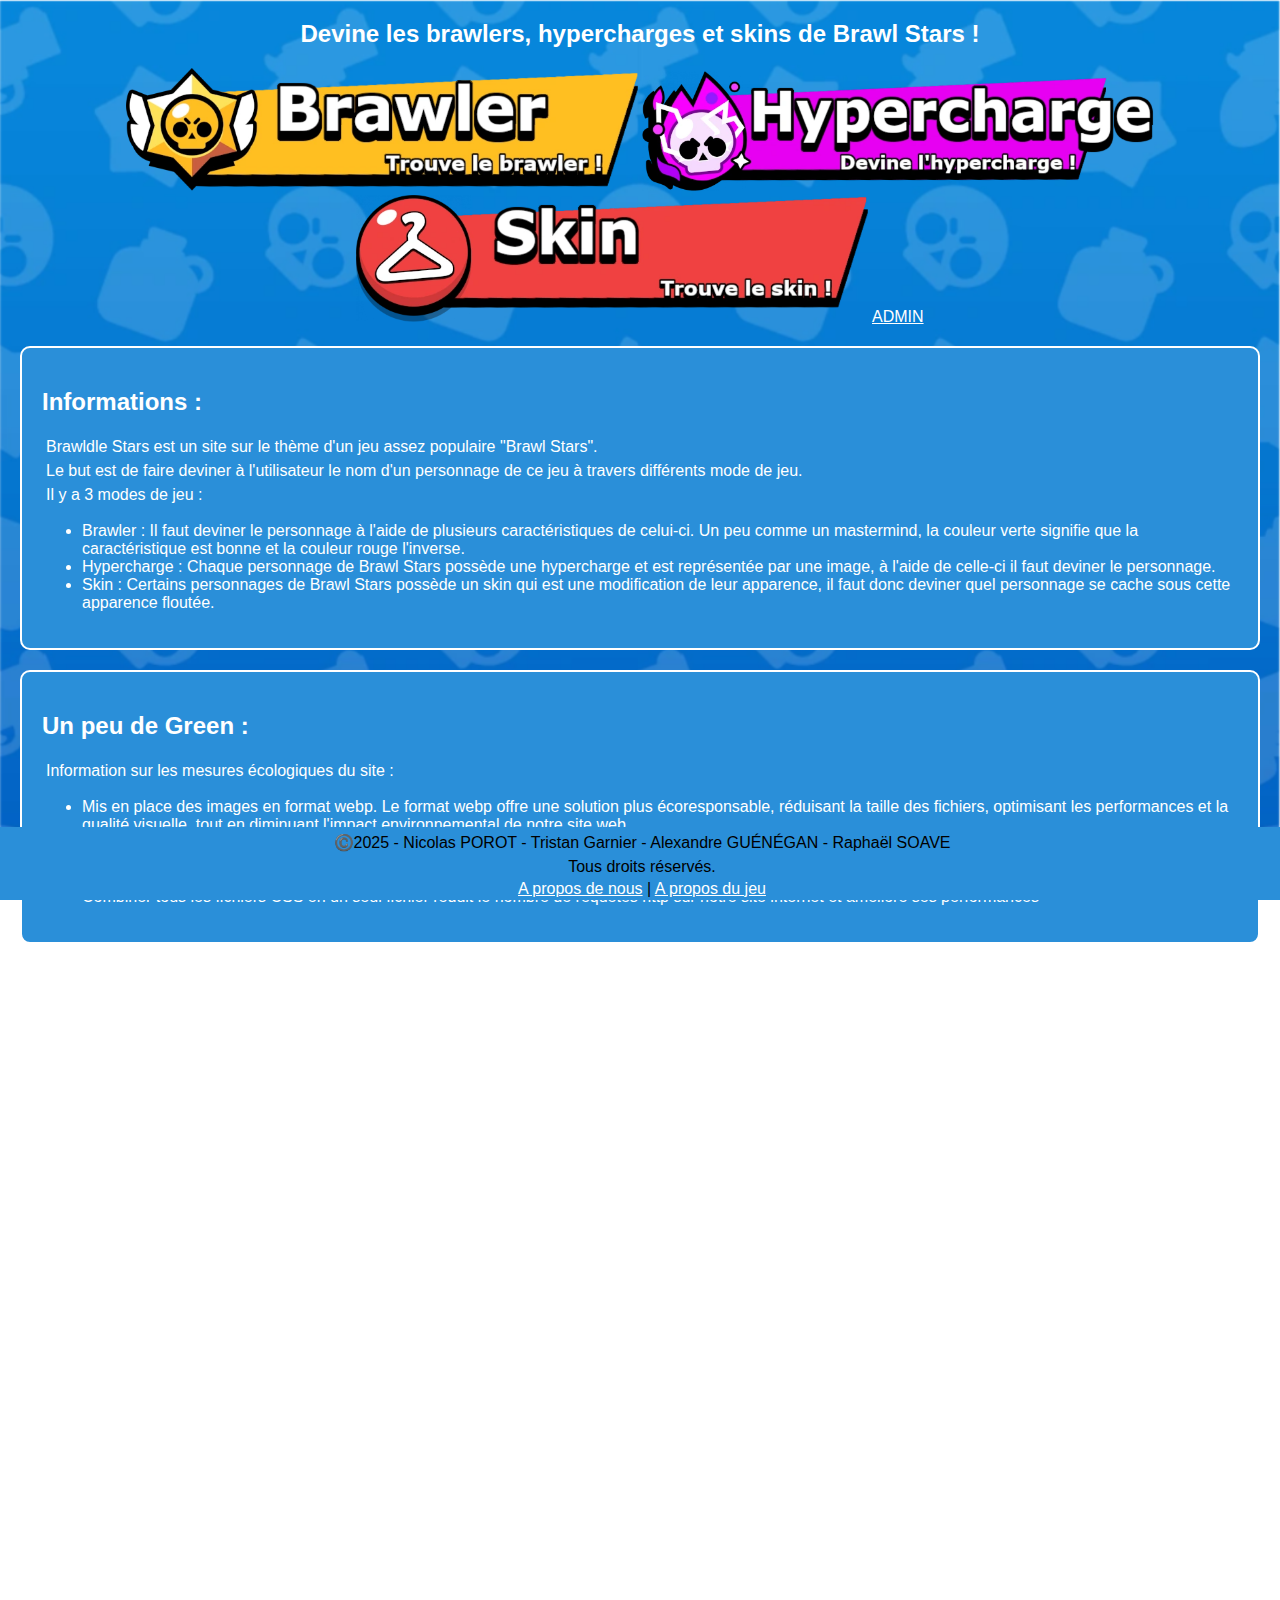
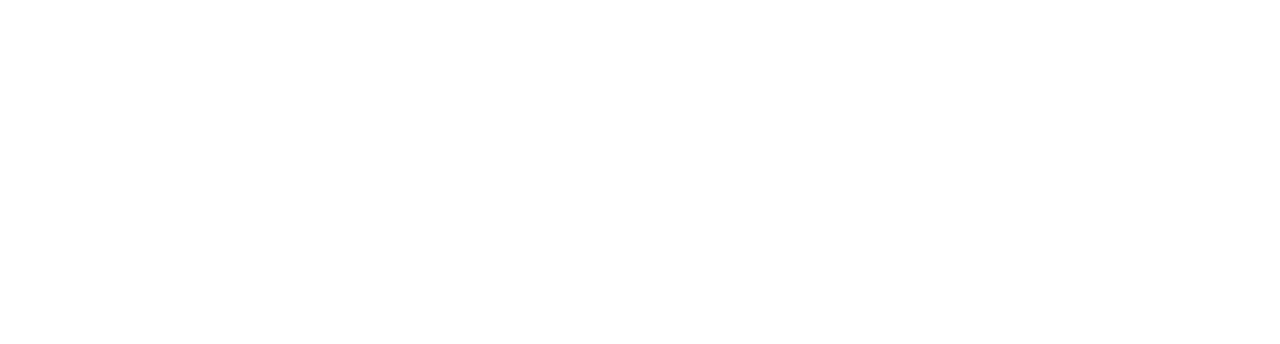
<file: index.html>
<!DOCTYPE html> <!-- Version 5 de HTML-->
<html lang="fr">
    <head>
        <title>Accueil - Brawldle Stars</title>
        <meta charset="UTF-8">
        <meta name="viewport" content="width=device-width, initial-scale=1">
        <link rel= "stylesheet" href="./css/style.css">
    </head>
    <body>
        
        <h2 id="title_text">
            Devine les brawlers, hypercharges et skins de Brawl Stars !
        </h2>
        <nav>
            <a href="fichier_html/brawler.html"><img src = "./image/button_brawler.webp" alt = "bouton brawler" class="accueil_nav"></a>
            <a href="fichier_html/hypercharge.html"><img src = "./image/button_hypercharge.webp" alt = "bouton hypercharge" class="accueil_nav"></a>
            <a href="fichier_html/skin.html"><img src = "./image/button_skin.webp" alt = "bouton skin" class="accueil_nav"></a>
            <a href="fichier_html/admin.html">ADMIN</a>
        </nav>
        <section>
            <h2>Informations :</h2>
            <p>Brawldle Stars est un site sur le thème d'un jeu assez populaire "Brawl Stars".</p>
            <p>Le but est de faire deviner à l'utilisateur le nom d'un personnage de ce jeu à travers différents mode de jeu.</p>
            <p>Il y a 3 modes de jeu :</p>
            <ul>
                <li>Brawler : Il faut deviner le personnage à l'aide de plusieurs caractéristiques de celui-ci. Un peu comme un mastermind, la couleur verte signifie que la caractéristique est bonne et la couleur rouge l'inverse.</li>
                <li>Hypercharge : Chaque personnage de Brawl Stars possède une hypercharge et est représentée par une image, à l'aide de celle-ci il faut deviner le personnage.</li>
                <li>Skin : Certains personnages de Brawl Stars possède un skin qui est une modification de leur apparence, il faut donc deviner quel personnage se cache sous cette apparence floutée.</li>
            </ul>
        </section>
        <section>
            <h2>Un peu de Green :</h2>
            <p>Information sur les mesures écologiques du site :</p>
            <ul>
                <li>Mis en place des images en format webp. Le format webp offre une solution plus écoresponsable, réduisant la taille des fichiers, optimisant les performances et la qualité visuelle, tout en diminuant l'impact environnemental de notre site web.</li>
                <li>Diminution des requetes dans notre base de donnée, limiter les requêtes à la base de donnée et éviter les requêtes inutiles pour diminuer les charges serveurs et gagner en performance.</li>
                <li>Combiner tous les fichiers JavaScript en un seul fichier réduit le nombre de requêtes http sur notre site internet et améliore ses performances</li>
                <li>Combiner tous les fichiers CSS en un seul fichier réduit le nombre de requêtes http sur notre site internet et améliore ses performances</li>
            </ul>
        </section>
        </section>
            <div class="space"></div>
        <footer>
            <p>©️2025 - Nicolas POROT - Tristan Garnier - Alexandre GUÉNÉGAN - Raphaël SOAVE</p>
            <p>Tous droits réservés.</p>
            <nav>
                <a href="fichier_html/apropos.html">A propos de nous</a> |
                <a href="https://supercell.com/en/games/brawlstars/">A propos du jeu</a>
            </nav>
        </footer>
    </body>
</html>
</file>
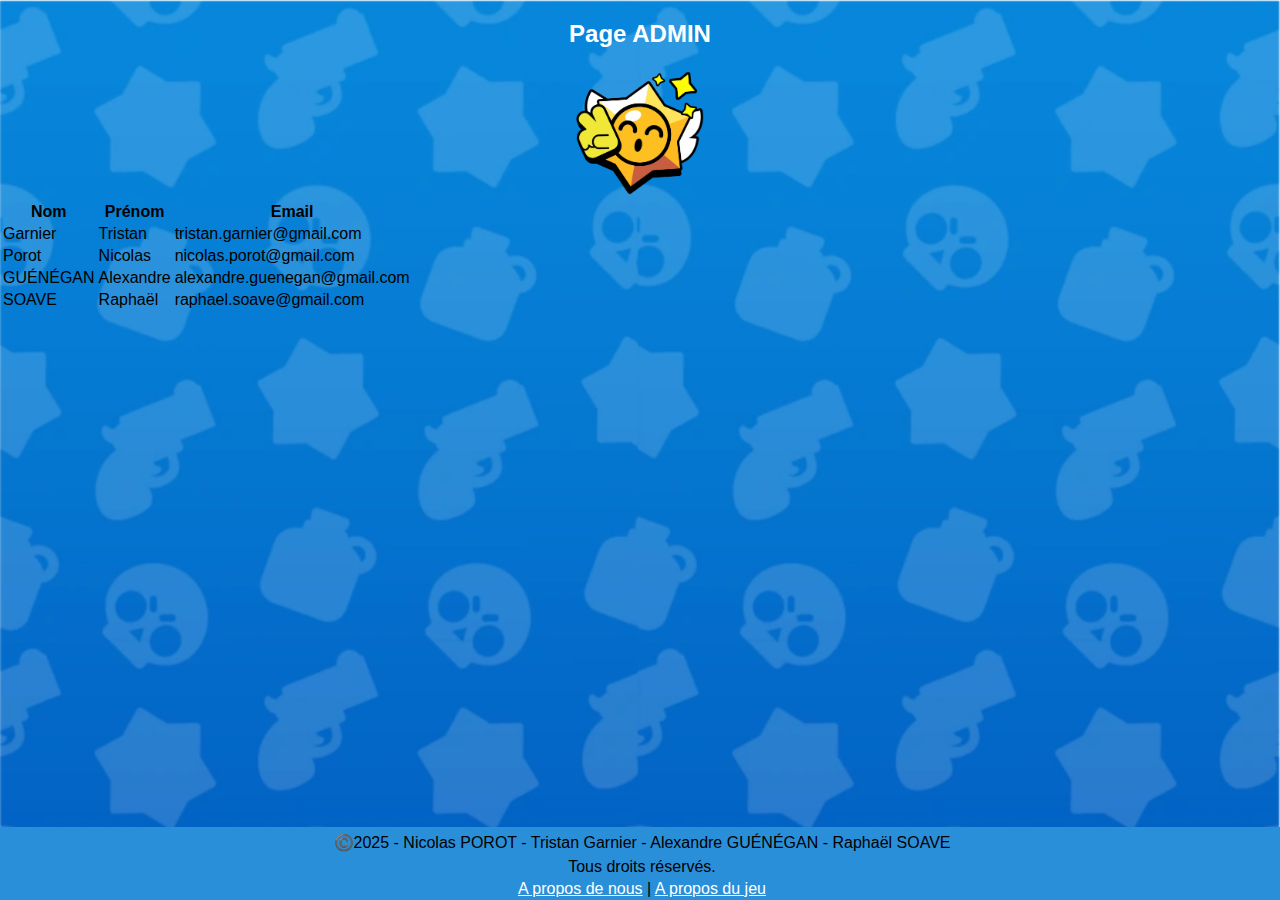
<file: fichier_html/admin.html>
<!DOCTYPE html> <!-- Version 5 de HTML-->
<html lang="fr">
    <head>
        <title>Page Admin - Brawldle Stars</title>
        <meta charset="UTF-8">
        <meta name="viewport" content="width=device-width, initial-scale=1">
        <link rel="stylesheet" href="../css/style.css">
        <script src="../java/brawler_script.js" defer></script> <!-- Inclure le fichier JavaScript -->
    </head>
    <body>
        
        <h2 id="title_text">
            Page ADMIN 
        </h2>
        <nav>
            <a href="../index.html"><img src="../image/logo_bs.webp" alt="Accueil" id="accueil"> </a>
        </nav>
        <div class="users">
            <table class="all_users_table">
                <thead>
                    <tr>
                        <th>Nom</th>
                        <th>Prénom</th>
                        <th>Email</th>
                    </tr>
                </thead>
                <tbody id="users_container">
                    <!-- Les Utilisateurs -->
                </tbody>
            </table>
        </div>
        <script>
            window.onload = function() {
                displayUsers();
            };
        </script>
        <br/><br/><br/><br/>
        <footer>
            <p>©️2025 - Nicolas POROT - Tristan Garnier - Alexandre GUÉNÉGAN - Raphaël SOAVE</p>
            <p>Tous droits réservés.</p>
            <nav>
                <a href="./apropos.html">A propos de nous</a> |
                <a href="https://supercell.com/en/games/brawlstars/">A propos du jeu</a>
            </nav>
        </footer>
    </body>
</html>
</file>
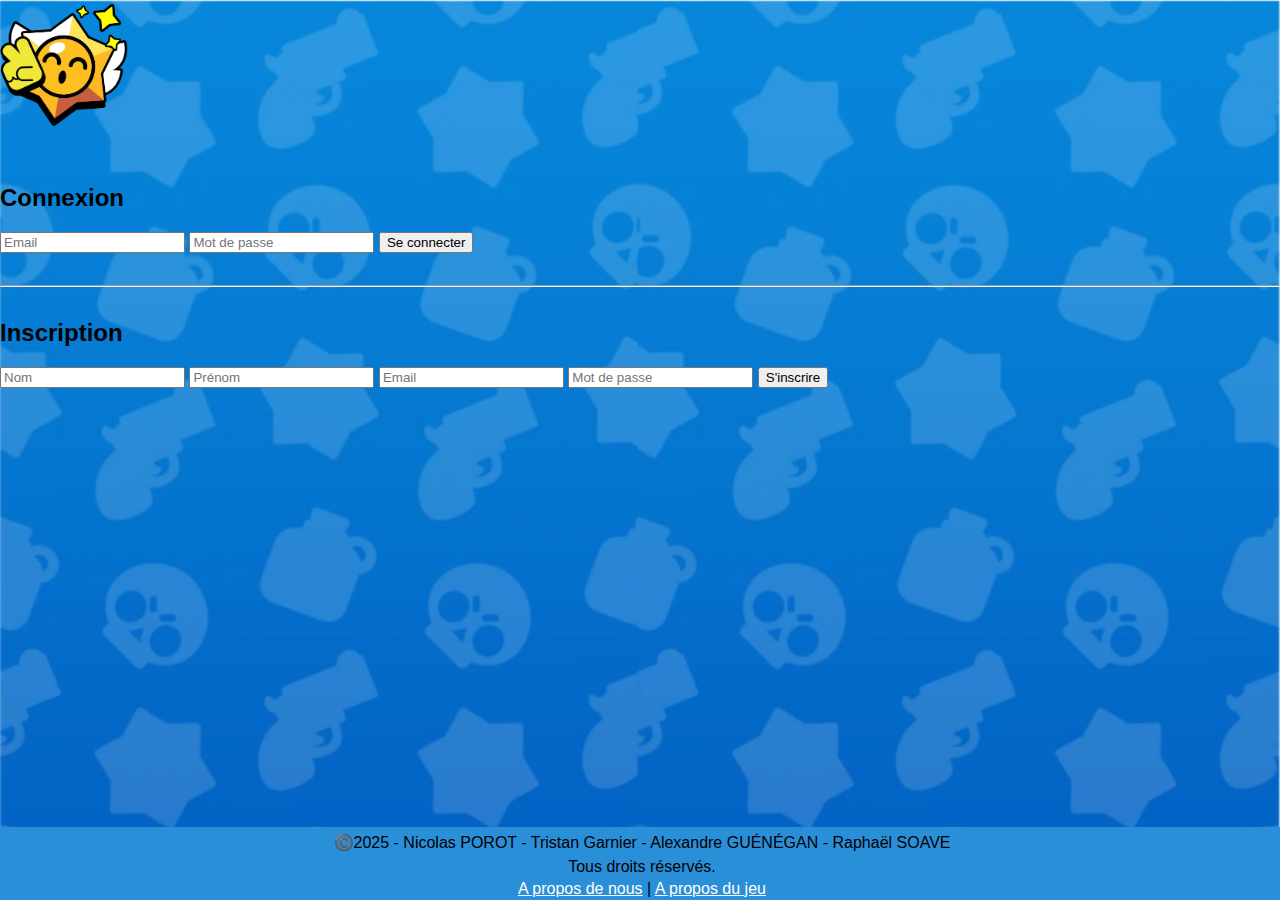
<file: fichier_html/login.html>
<!DOCTYPE html>
<html lang="fr">
<head>
    <meta charset="UTF-8">
    <meta name="viewport" content="width=device-width, initial-scale=1.0">
    <title>Connexion / Inscription - Brawldle Stars</title>
    <link rel="stylesheet" href="../css/style.css">
    <script>
        const backendUrl = 'https://ton-backend.vercel.app'; // Remplace ici par ton URL backend
        
        document.addEventListener('DOMContentLoaded', () => {
        
            // Gestion Inscription
            document.querySelector('.login-register-container form:nth-of-type(2)').addEventListener('submit', async (e) => {
                e.preventDefault();
                const form = e.target;
                const nom = form.querySelector('input[placeholder="Nom"]').value;
                const prenom = form.querySelector('input[placeholder="Prénom"]').value;
                const email = form.querySelector('input[placeholder="Email"]').value;
                const password = form.querySelector('input[placeholder="Mot de passe"]').value;
        
                try {
                    const response = await fetch(`${backendUrl}/register`, {
                        method: 'POST',
                        headers: { 'Content-Type': 'application/json' },
                        body: JSON.stringify({ nom, prenom, email, password })
                    });
                    const data = await response.json();
                    alert(data.message);
                } catch (error) {
                    console.error(error);
                    alert('Erreur lors de l\'inscription');
                }
            });
        
            // Gestion Connexion
            document.querySelector('.login-register-container form:nth-of-type(1)').addEventListener('submit', async (e) => {
                e.preventDefault();
                const form = e.target;
                const email = form.querySelector('input[placeholder="Email"]').value;
                const password = form.querySelector('input[placeholder="Mot de passe"]').value;
        
                try {
                    const response = await fetch(`${backendUrl}/login`, {
                        method: 'POST',
                        headers: { 'Content-Type': 'application/json' },
                        body: JSON.stringify({ email, password })
                    });
                    const data = await response.json();
                    if (response.ok) {
                        alert(`Bienvenue ${data.user.prenom} !`);
                        // Redirection possible :
                        // window.location.href = "/fichier_html/admin.html";
                    } else {
                        alert(data.message);
                    }
                } catch (error) {
                    console.error(error);
                    alert('Erreur lors de la connexion');
                }
            });
        
        });
        </script>
        
        
</head>
<body>
    <a href="../index.html"><img src="../image/logo_bs.webp" alt="Accueil" id="accueil" style="margin-bottom: 2rem;"></a>

    <div class="login-register-container">
        <h2>Connexion</h2>
        <form action="#" method="post">
            <input type="email" placeholder="Email" required>
            <input type="password" placeholder="Mot de passe" required>
            <button type="submit">Se connecter</button>
        </form>

        <hr style="margin: 2rem 0;">

        <h2>Inscription</h2>
        <form action="#" method="post">
            <input type="text" placeholder="Nom" required>
            <input type="text" placeholder="Prénom" required>
            <input type="email" placeholder="Email" required>
            <input type="password" placeholder="Mot de passe" required>
            <button type="submit">S'inscrire</button>
        </form>
    </div>

    <footer style="margin-top: 3rem; text-align: center;">
        <p>©️2025 - Nicolas POROT - Tristan Garnier - Alexandre GUÉNÉGAN - Raphaël SOAVE</p>
        <p>Tous droits réservés.</p>
        <nav>
            <a href="./apropos.html">A propos de nous</a> |
            <a href="https://supercell.com/en/games/brawlstars/">A propos du jeu</a>
        </nav>
    </footer>
</body>
</html>
</file>
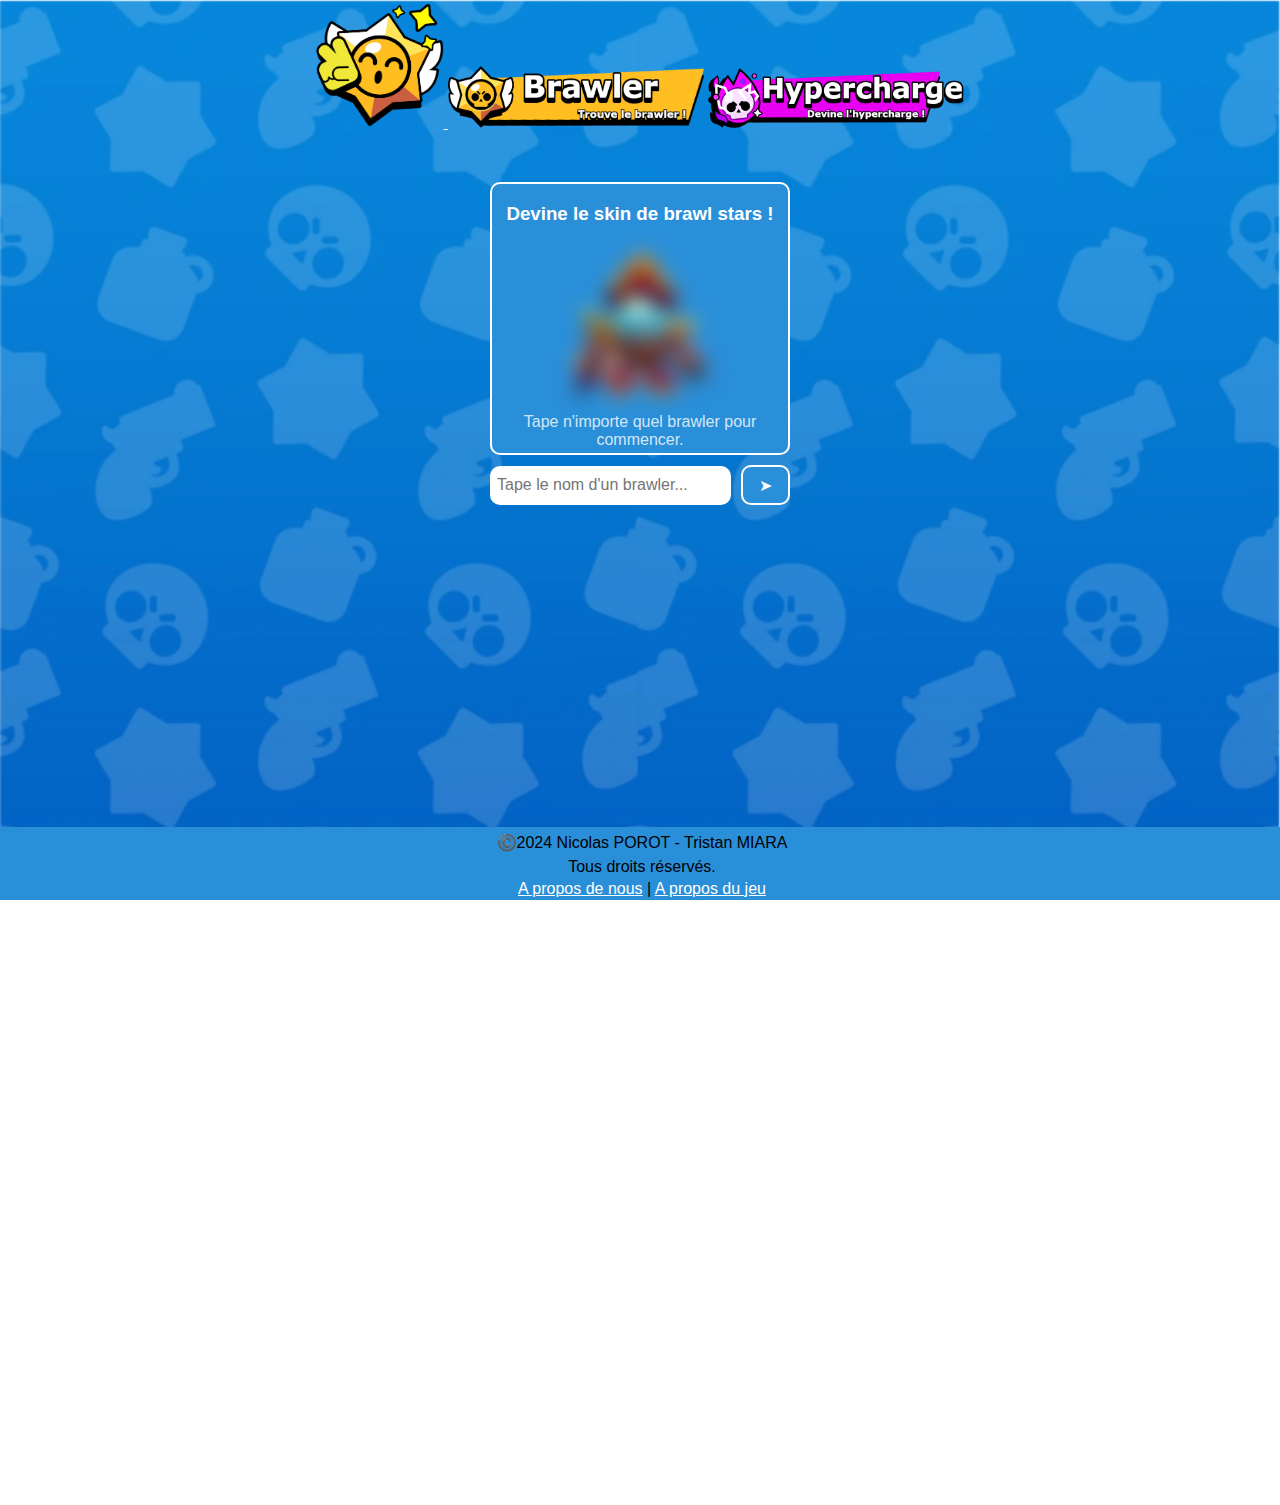
<file: fichier_html/skin.html>
<!DOCTYPE html> <!-- Version 5 de HTML-->
<html lang="fr">
    <head>
        <title>Skin - Brawldle Stars</title>
        <meta charset="UTF-8">
        <meta name="viewport" content="width=device-width, initial-scale=1">
        <link rel= "stylesheet" href="../css/style.css">
        <script src="../java/brawler_script.js"></script>
    </head>
    <body>
        <nav class="games_nav">
            <a href="./accueil.html"><img src = "../image/logo_bs.png" alt = "Accueil" id = "accueil"> </a>
            <a href="brawler.html"><img src = "../image/button_brawler.png" alt = "bouton brawler" id = "button_brawler"></a>
            <a href="hypercharge.html"><img src = "../image/button_hypercharge.png" alt = "bouton hypercharge" id = "button_hypercharge"></a>
        </nav>
        <div class="container">
            <div class="presentation">
                <h3>
                    Devine le skin de brawl stars !
                </h3>
                <img id="skin_img" src="../image/skin/Brock.png" alt="Skin image">
                <p>
                    Tape n'importe quel brawler pour commencer.
                </p>
            </div>
            <div class="search_container">
                <input type="text" id="search_input" autocomplete="off" placeholder="Tape le nom d'un brawler..." oninput="filterDropdown()" onkeydown="handleKeydown(event)">
                <button type="submit" id="submit_button" onclick="submitGuess()">➤</button>
            </div>
            <div class="scroll" id="scroll_menu">

            </div>
            <button id="recommencer_button" onclick="recommencer()" style="display:none;">Recommencer</button>
            <div id="attempts"></div>
        </div>
        <div class="space"></div>
        <footer>
            <p>©️2024 Nicolas POROT - Tristan MIARA</p>
            <p>Tous droits réservés.</p>
            <nav>
                <a href="./apropos.html">A propos de nous</a> |
                <a href="https://supercell.com/en/games/brawlstars/">A propos du jeu</a>
            </nav>
        </footer>
    </body>
</html>
</file>
<file: css/style.css>
body {
    background-image: url("../image/background_bs.png");
    background-size: cover; /* Ajusté pour couvrir tout l'écran */
    background-attachment: fixed; /* Empêche le déplacement de l'image */
    padding: 0;
    margin: 0;
    font-family: Arial, sans-serif;
}
section {
    color:white;
    background-color: #2a8fd9;
    border-radius: 10px;
    border: 2px solid #ffffff;
    margin: 20px;
    padding: 20px;
}
header {
    background-color: #2a8fd9;
    padding: 30px;
    text-align: center;
    background-image: url(../image/banner.png);
    background-size: cover;
}
footer{
    background-color: #2a8fd9;
    padding: 2px;
    text-align: center;
    background-size: cover;
    bottom: 0;
    position: fixed;
    width: 100%;
}

nav {
    text-align: center;
}
a {
    color:white;
}
a:hover{
    color: #000000;
}
.games_nav a img {
    width: 20%;
}
.games_nav a img:hover {
    width: 22%;
}
#accueil {
    width: 10%;
}
.accueil_nav{
    width: 40%;
}
.accueil_nav:hover{
    width: 42%;
}
#title_text{
    text-align: center;
    color:white;
}
p {
    padding : 2px;
    margin : 2px;
}

.container {
    width: 300px;
    margin: 50px auto;
}
.search_container {
    display: flex;
    align-items: center;
}
#search_input {
    width: 100%;
    padding: 5px;
    font-size: 16px;
    background-color: #ffffff;
    border-radius: 10px;
    border: 2px solid #ffffff;
    height: 25px;
}
#submit_button {
    margin-left: 10px;
    width: 20%;
    height: 40px;
    background-color: #2a8fd9;
    border: 2px solid #ffffff;
    border-radius: 10px;
    cursor: pointer;
    font-size: 16px;
    color:white;
}
#submit_button:hover {
    background-color: rgba(42, 143, 217, 0.4);
}
.scroll {
    margin-top: 10px;
    max-height: 200px;
    overflow-y: auto;
    display: none;
    background-color: #2a8fd9;
    border: 2px solid #ffffff;
    border-radius: 10px;
    color: white;
}
.scroll_item {
    padding: 10px;
    cursor: pointer;
}
.scroll_item:hover {
    background-color: rgb(49, 166, 255);
}
.presentation {
    background-color: #2a8fd9;
    padding-inline: 10px;
    border: 2px solid #ffffff;
    border-radius: 10px;
    text-align: center;
    margin:10px auto;
}
.presentation h3 {
    color: white;
}
.presentation p {
    color: rgba(255, 255, 255, 0.8);
}
.space {
    margin-top: 1000px;
}
#attempts div {
    text-align: center;
    border: 2px solid #ffffff;
    border-radius: 10px;
    padding: 10px 20px;
    margin-top: 10px;
    color: white;
    font-size: 16px;
}

.results_table {
    width: 100%;
    table-layout: fixed;
}

.results_table th, .results_table td {
    border: 2px solid #ffffff;
    border-radius: 10px;
    padding: 10px;
    text-align: center;
    vertical-align: middle;
    color: white;
}

.results_table th {
    background-color: #2a8fd9;
}

.correct {
    background-color: lightgreen;
}

.wrong {
    background-color: lightcoral;
}

#recommencer_button {
    margin-top: 20px;
    padding: 10px 20px;
    background-color: #2a8fd9;
    color: white;
    border: 2px solid #ffffff;
    border-radius: 10px;
    cursor: pointer;
    font-size: 16px;
    width: 100%;
}
#recommencer_button:hover {
     background-color: rgba(42, 143, 217, 0.4);
}

.brawler_img {
    width: 20%;
    margin-right: 5%;
    border: 2px solid #ffffff;
    border-radius: 10px;
    vertical-align: middle;
}
</file>
